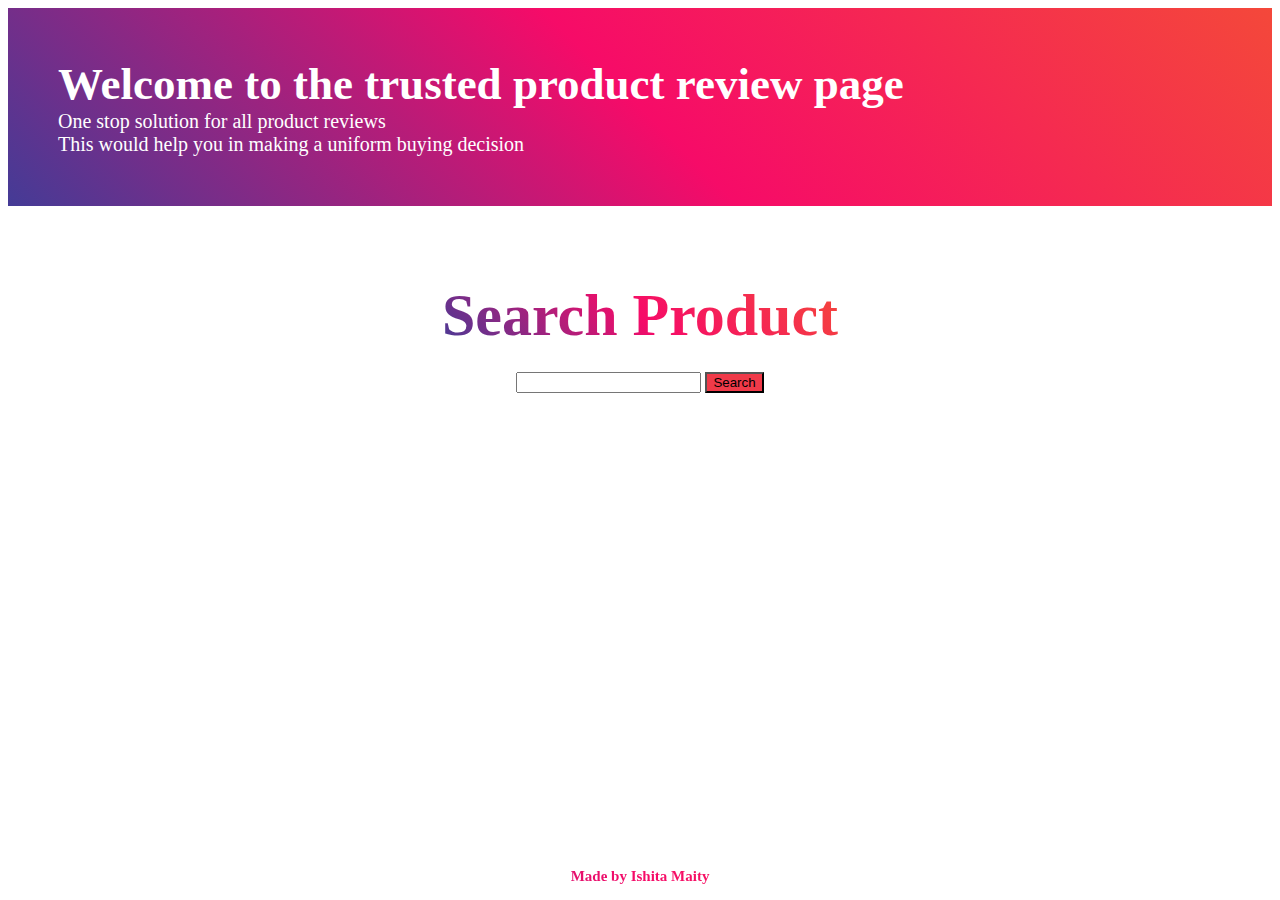
<file: reviewscraper project/templates/index.html>
<!DOCTYPE html>
<html lang="en">
<head>

    <meta charset="UTF-8">
    <meta name="viewport" content="width=device-width, initial-scale=1.0">
    <meta http-equiv="X-UA-Compatible" content="ie=edge">
    <title>search page</title>
    <style>
  .container{
  padding: 50px;
  position: relative;
  background: linear-gradient(45deg, #443B96, #F60B68, #F4483A);
    animation: change-gradient 10s ease-in-out infinite;
   }
  .container-heading{
    margin:0;
    }

   .Heading-font{
   color: #ffffff;
   font-size:45px;
   font-weight: bolder;
   font-family:cursive;
   }
   .first{
   color:#ffffff;
   font-size:20px;
   font-weight:normal;
   font-family: cursive;
   }

   .gradient-text{
   background: linear-gradient(45deg,#443B96, #F60B68, #F4483A);
   -webkit-background: linear-gradient(45deg,#443B96, #F60B68, #F4483A);
   -webkit-text-fill-color:transparent;
   -webkit-background-clip:text;
   font-weight: bolder;
   font-size: 60px;
   }
  .footer{
  position:fixed;
  left:0;
  bottom:0;
  width:100%;
  background: linear-gradient(45deg,#443B96, #F60B68, #F4483A);
   -webkit-background: linear-gradient(45deg,#443B96, #F60B68, #F4483A);
   -webkit-text-fill-color:transparent;
   -webkit-background-clip:text;
   font-weight: bolder;
   font-size: 15px;
   text-align: center;
   font-family:cursive;
  }

</style>
</head>


<body>
<!--website Title-->
<div class="container">
    <p class="container-heading">

        <span class="Heading-font">Welcome to the trusted product review page</span><br/><span class="first">One stop solution for all product reviews<br>This would help you in making a uniform buying decision</span>


    </p>
</div>
<br/>
<br/>
<br/>
<div class="content">

    <h1 style="text-align: center"><span class="gradient-text">Search Product</span></h1>

    <div class="form">
        <form action="/review" method="POST" style="text-align: center">
            <input type="text" name="content" id="content">
            <input style="background-color:#f03a49" type="submit" value="Search">
        </form>
    </div>
</div>

<!--Footer-->

<div class="footer">
    <p>Made by Ishita Maity</p>

</div>




</body>
</html>
</file>
